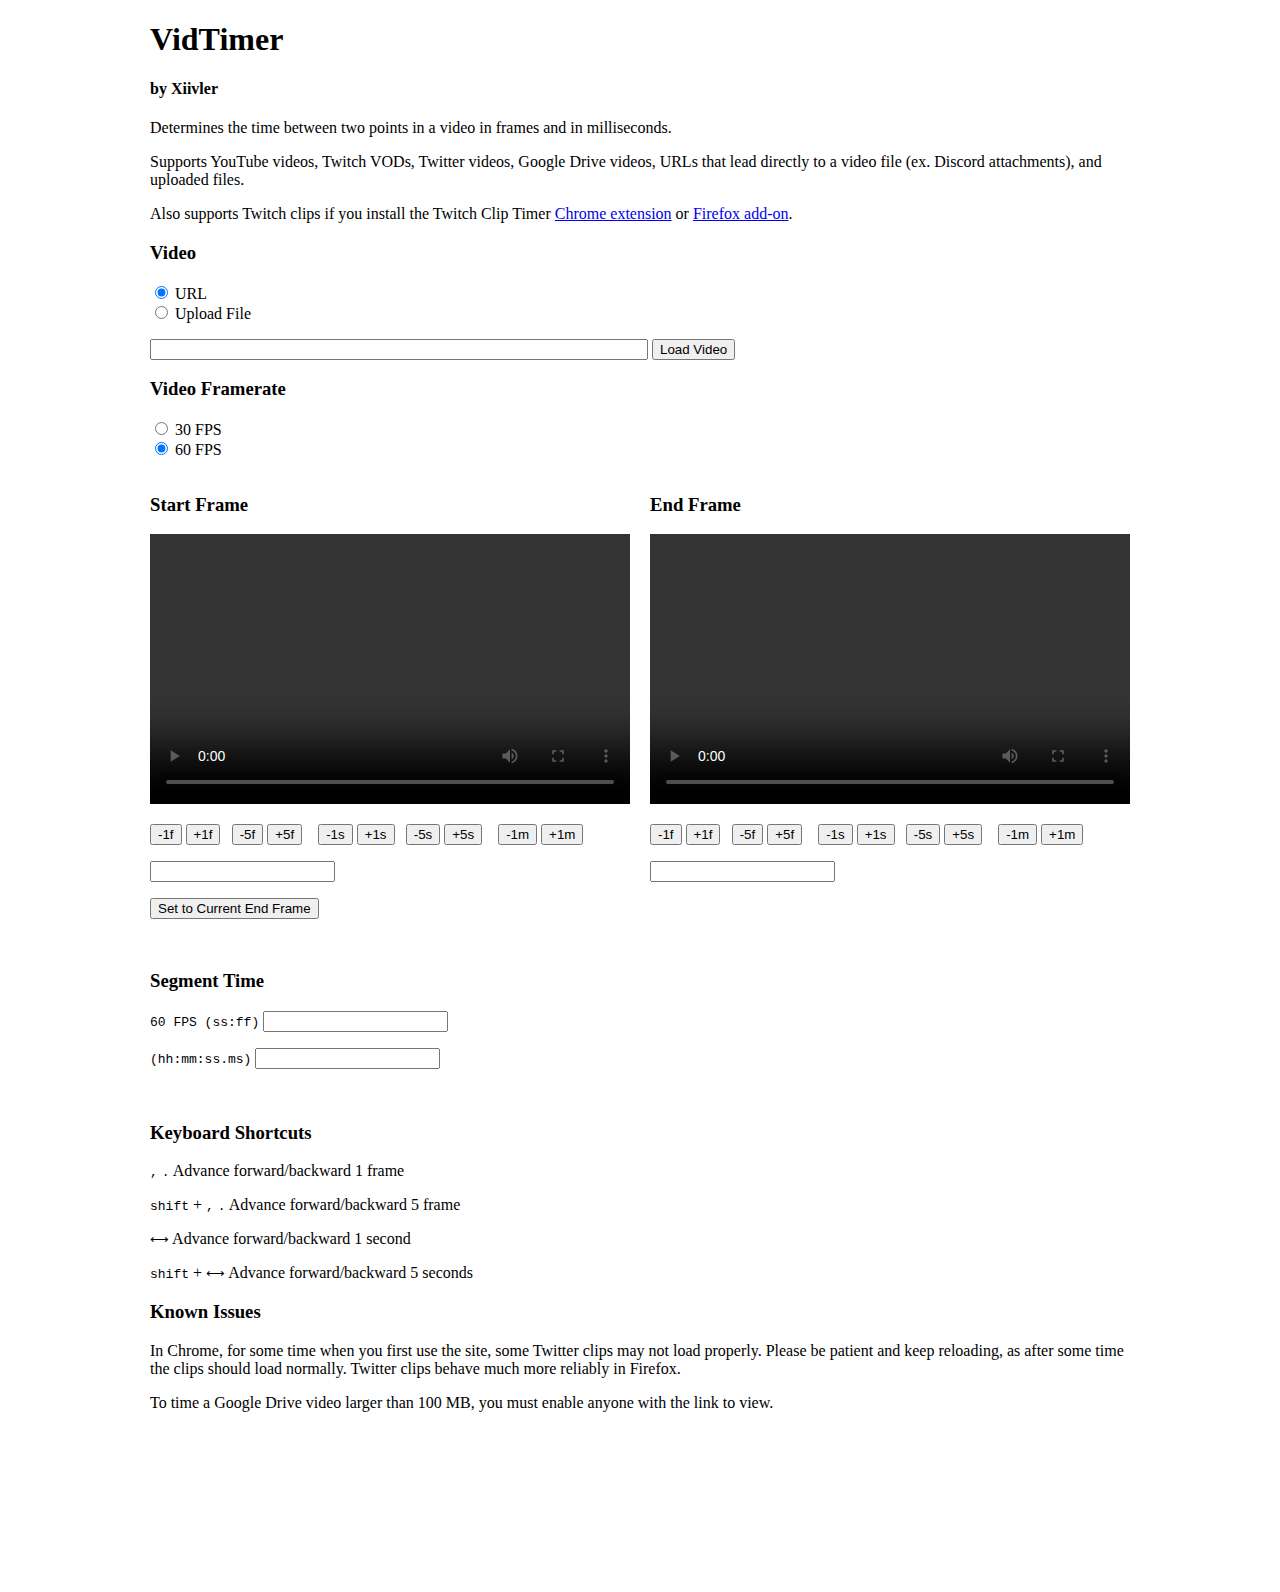
<file: index.html>
<!DOCTYPE html>
<html>

  <head>
    <meta charset="utf-8">
    <meta name="viewport" content="width=device-width, initial-scale=1.0">
    <meta name="version" content="1.2.3">
    <title>VidTimer</title>
    <link rel="stylesheet" href="https://stackedit.io/style.css">
    <link rel="stylesheet" href="style.css">
    <link rel="apple-touch-icon" sizes="180x180" href="/icons/apple-touch-icon.png?">
    <link rel="icon" type="image/png" sizes="32x32" href="/icons/favicon-32x32.png?">
    <link rel="icon" type="image/png" sizes="16x16" href="/icons/favicon-16x16.png?">
    <link rel="manifest" href="/site.webmanifest">
    <link rel="mask-icon" href="/icons/safari-pinned-tab.svg?" color="#5bbad5">
    <meta name="msapplication-TileColor" content="#00aba9">
    <meta name="theme-color" content="#ffffff">
  </head>

  <body class = "stackedit">
    <div class = "main_div">
      <h1>VidTimer</h1>
      <h4>by Xiivler</h4>
      <p>Determines the time between two points in a video in frames and in milliseconds.</p>
      <p>Supports YouTube videos, Twitch VODs, Twitter videos, Google Drive videos, URLs that lead directly to a video file (ex. Discord attachments), and uploaded files.</p>
      <p>Also supports Twitch clips if you install the Twitch Clip Timer <a href="https://chrome.google.com/webstore/detail/twitch-clip-timer/fdlhmdcegamkfdokpcbhcaeefihnpaeg">Chrome extension</a> or <a href="https://addons.mozilla.org/firefox/addon/twitch-clip-timer/">Firefox add-on</a>.</p>
      
      <h3>Video</h3>
      <p>
        <input type="radio" id="useURL" name = "videotype" checked onchange='changeVideoType()'>
        <label for="useURL">URL</label><br>
        <input type="radio" id="useDownload" name = "videotype" onchange='changeVideoType()'>
        <label for="useDownload">Upload File</label>
      </p>
      <p id="URLParagraph">
        <input type="text" id="URL" style='width:50%' onchange='getVideoURL()'>
        <button id="loadVideo" onclick="getVideoURL()">Load Video</button>
      </p>
        <input type="file" id="browse" accept="video/*,.mkv">
      
      <h3>Video Framerate</h3>
      <p>
        <input type="radio" id="30FPS" name = "FPS" onchange='changeFPS()'>
        <label for="30FPS">30 FPS</label><br>
        <input type="radio" id="60FPS" name = "FPS" checked onchange='changeFPS()'>
        <label for="60FPS">60 FPS</label>
      </p>
      
      <div>
        <div class="left_column">
          <h3>Start Frame</h3>
          <video id="file_player1" width="480" height="270" controls controlsList="nodownload"></video>
          <iFrame id = "yt_player1" width = 410 height = 340 src="https://www.youtube.com/embed/?enablejsapi=1" frameborder="0" webkitallowfullscreen mozallowfullscreen allowfullscreen></iFrame>
          <div id="twitch_player1"></div>
        <p>
          <p>
            <button id="-1f1" onclick="frameAdvance(false, -1)">-1f</button>
            <button id="+1f1" onclick="frameAdvance(false, 1)">+1f</button>
            &thinsp;
            <button id="-5f1" onclick="frameAdvance(false, -5)">-5f</button>
            <button id="+5f1" onclick="frameAdvance(false, 5)">+5f</button>
            &ensp;
            <button id="-1s1" onclick="secondAdvance(false, -1)">-1s</button>
            <button id="+1s1" onclick="secondAdvance(false, 1)">+1s</button>
            &thinsp;
            <button id="-5s1" onclick="secondAdvance(false, -5)">-5s</button>
            <button id="+5s1" onclick="secondAdvance(false, 5)">+5s</button>
            &ensp;
            <button id="-1m2" onclick="secondAdvance(false, -60)">-1m</button>
            <button id="+1m2" onclick="secondAdvance(false, 60)">+1m</button>
          </p>
          <p><input type="text" id="startFrameTime" style='width:40' readonly></p>
          <p><button id="sync" onclick="setStartToEnd()">Set to Current End Frame</button></p>
        </div>
        <div style="float:left; margins">
          <h3>End Frame</h3>
          <video id="file_player2" width="480" height="270" controls controlsList="nodownload"></video>
          <iFrame id = "yt_player2" width = 410 height = 340 src="https://www.youtube.com/embed/?enablejsapi=1" frameborder="0" webkitallowfullscreen mozallowfullscreen allowfullscreen></iFrame>
          <div id="twitch_player2"></div>
        <p>
          <p>
            <button id="-1f2" onclick="frameAdvance(true, -1)">-1f</button>
            <button id="+1f2" onclick="frameAdvance(true, 1)">+1f</button>
            &thinsp;
            <button id="-5f2" onclick="frameAdvance(true, -5)">-5f</button>
            <button id="+5f2" onclick="frameAdvance(true, 5)">+5f</button>
            &ensp;
            <button id="-1s2" onclick="secondAdvance(true, -1)">-1s</button>
            <button id="+1s2" onclick="secondAdvance(true, 1)">+1s</button>
            &thinsp;
            <button id="-5s2" onclick="secondAdvance(true, -5)">-5s</button>
            <button id="+5s2" onclick="secondAdvance(true, 5)">+5s</button>
            &ensp;
            <button id="-1m2" onclick="secondAdvance(true, -60)">-1m</button>
            <button id="+1m2" onclick="secondAdvance(true, 60)">+1m</button>
          </p>
          <p><input type="text" id="endFrameTime" style='width:40' readonly></p>
        </div>
        <div style="clear:both;"></div>
<p id ="debug"></p>
    </div>
    
      <h3>Segment Time</h3>
      <p>
        <label id="FPSLabel" for="frameTime"><code>60 FPS (ss:ff)</code> </label>
        <input type="text" id="frameTime" style='width:40' readonly>
      </p>
      <p id="60frameTimeParagraph">
        <label id="60FPSLabel" for="frameTime60FPS"><code>60 FPS (ss:ff)</code> </label>
        <input type="text" id="frameTime60FPS" style='width:40' readonly>
      </p>
      <p>
        <label for="msTime"><code>(hh:mm:ss.ms)</code> </label>
        <input type="text" id="msTime" style='width:40' readonly>
      </p>
      <br>
      
      <div id="file_info">
        <h3>Keyboard Shortcuts</h3>
        <p><code>,</code> <code>.</code> Advance forward/backward 1 frame</p>
        <p><code>shift</code> + <code>,</code> <code>.</code> Advance forward/backward 5 frame</p>
        <p><code>⟷</code> Advance forward/backward 1 second</p>
        <p><code>shift</code> + <code>⟷</code> Advance forward/backward 5 seconds</p>
       
        <h3>Known Issues</h3>
        <p>
        In Chrome, for some time when you first use the site, some Twitter clips may not load properly. Please be patient and keep reloading, as after some time the clips should load normally. Twitter clips behave much more reliably in Firefox.
        </p>
        <p>
        To time a Google Drive video larger than 100 MB, you must enable anyone with the link to view.
        </p>
      </div>
      
      <div id="yt_info">
        <h3>Keyboard Shortcuts</h3>
        <p><code>,</code> <code>.</code> Advance forward/backward 1 frame by the video's actual framerate</p>
        <p><code>⟷</code> Advance forward/backward 5 seconds</p>
      </div>
    
    <div id="twitch_info">
        <h3>Inaccuracies in Timing</h3>
        <p> Twitch stores its videos in shorter segments and stitches them together to form the video you see playing. As a result of this, any timing on Twitch can be <b>up to 2 frames faster or slower</b> than VidTimer displays (±0.033 seconds in 60 FPS). Still, the timer might be sufficient for your use. For example, if you are timing to the second in 60 FPS, this timer is sufficient for all videos in which the number of frames are not 58, 59, 00, 01, or 02, so you can use it 11/12 of the time. </p>
        
        <h3>Removing the Pause Overlay</h3>
        <p> For the best timing experience, it is recommended that you use an ad blocker to remove some elements from the Twitch player embed, namely the large play button that appears when you pause. A simple way to do this is to download <a href="https://ublockorigin.com/">uBlock Origin</a> or <a href="https://adblockplus.org/">Adblock Plus</a>. For uBlock Origin, navigate to the <code>My filters</code> page of the settings, copy and paste the filters listed below, and click <code>Apply changes</code>. For Adblock Plus, open the <code>Advanced</code> tab of the settings, and copy and paste the filters listed below into the <code>My Filter List</code> text box.</p>
        <p>
        <code>player.twitch.tv##.tw-interactable.UsOVa.dgcGVJ.ScInteractableOverlay-sc-awmohi-2.ScInteractableBase-sc-awmohi-0 > .tw-svg.eHOmkT.ScFigure-sc-1j5mt50-0 > .kMNUwy.ScSvg-sc-1j5mt50-1 path<br>
player.twitch.tv##.player-overlay-background--darkness-5.player-overlay-background.krOuYh.Layout-sc-nxg1ff-0<br>
player.twitch.tv##.tw-root--hover.tw-root--theme-dark.jLsLts.Layout-sc-nxg1ff-0<br>
player.twitch.tv##.stream-info-social-panel.kQdsMV.Layout-sc-nxg1ff-0</code>
        </p>
      </div>
    </div>
    
    <script src="https://player.twitch.tv/js/embed/v1.js"></script>
    <script src="https://www.youtube.com/iframe_api"></script>
    <script src="main.js"></script>
  </body>
</html>
</file>
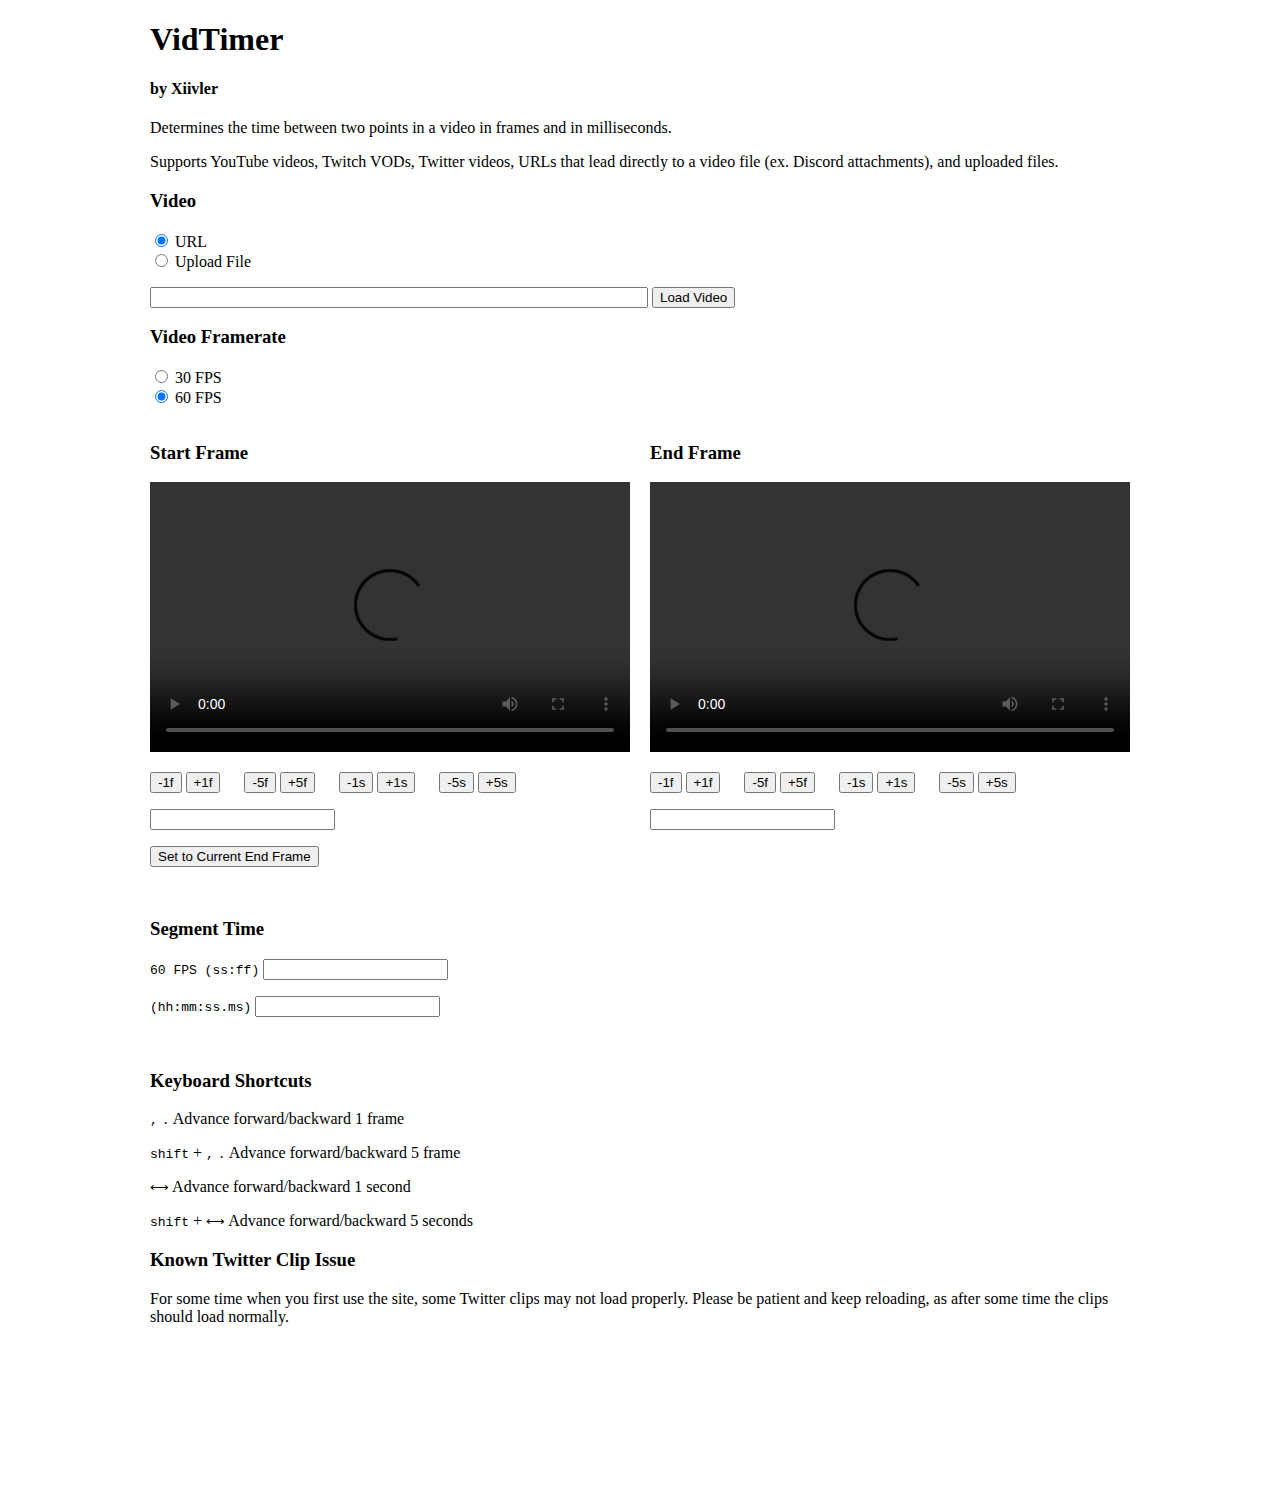
<file: new.html>
<!DOCTYPE html>
<html>

  <head>
    <meta charset="utf-8">
    <meta name="viewport" content="width=device-width, initial-scale=1.0">
    <meta name="version" content="1.2">
    <title>VidTimer</title>
    <link rel="stylesheet" href="https://stackedit.io/style.css">
    <link rel="stylesheet" href="style.css">
  </head>

  <body class = "stackedit">
    <div class = "main_div">
      <h1>VidTimer</h1>
      <h4>by Xiivler</h4>
      <p>Determines the time between two points in a video in frames and in milliseconds.</p>
      <p>Supports YouTube videos, Twitch VODs, Twitter videos, URLs that lead directly to a video file (ex. Discord attachments), and uploaded files.</p>
      
      <h3>Video</h3>
      <p>
        <input type="radio" id="useURL" name = "videotype" checked onchange='changeVideoType()'>
        <label for="useURL">URL</label><br>
        <input type="radio" id="useDownload" name = "videotype" onchange='changeVideoType()'>
        <label for="useDownload">Upload File</label>
      </p>
      <p id="URLParagraph">
        <input type="text" id="URL" style='width:50%' onchange='getVideoURL()'>
        <button id="loadVideo" onclick="getVideoURL()">Load Video</button>
      </p>
        <input type="file" id="browse" accept="video/*">
      
      <h3>Video Framerate</h3>
      <p>
        <input type="radio" id="30FPS" name = "FPS" onchange='changeFPS()'>
        <label for="30FPS">30 FPS</label><br>
        <input type="radio" id="60FPS" name = "FPS" checked onchange='changeFPS()'>
        <label for="60FPS">60 FPS</label>
      </p>
      
      <div>
        <div class="left_column">
          <h3>Start Frame</h3>
          <video id="file_player1" width="480" height="270" controls controlsList="nodownload"></video>
          <iFrame id = "yt_player1" width = 410 height = 340 src="https://www.youtube.com/embed/?enablejsapi=1" frameborder="0" webkitallowfullscreen mozallowfullscreen allowfullscreen></iFrame>
          <div id="twitch_player1"></div>
        <p>
          <p>
            <button id="-1f1" onclick="frameAdvance(false, -1)">-1f</button>
            <button id="+1f1" onclick="frameAdvance(false, 1)">+1f</button>
            &emsp;
            <button id="-10f1" onclick="frameAdvance(false, -5)">-5f</button>
            <button id="+10f1" onclick="frameAdvance(false, 5)">+5f</button>
            &emsp;
            <button id="-1s1" onclick="secondAdvance(false, -1)">-1s</button>
            <button id="+1s1" onclick="secondAdvance(false, 1)">+1s</button>
            &emsp;
            <button id="-5s1" onclick="secondAdvance(false, -5)">-5s</button>
            <button id="+5s1" onclick="secondAdvance(false, 5)">+5s</button>
          </p>
          <p><input type="text" id="startFrameTime" style='width:40' readonly></p>
          <p><button id="sync" onclick="setStartToEnd()">Set to Current End Frame</button></p>
        </div>
        <div style="float:left; margins">
          <h3>End Frame</h3>
          <video id="file_player2" width="480" height="270" controls controlsList="nodownload"></video>
          <iFrame id = "yt_player2" width = 410 height = 340 src="https://www.youtube.com/embed/?enablejsapi=1" frameborder="0" webkitallowfullscreen mozallowfullscreen allowfullscreen></iFrame>
          <div id="twitch_player2"></div>
        <p>
          <p>
            <button id="-1f2" onclick="frameAdvance(true, -1)">-1f</button>
            <button id="+1f2" onclick="frameAdvance(true, 1)">+1f</button>
            &emsp;
            <button id="-10f2" onclick="frameAdvance(true, -5)">-5f</button>
            <button id="+10f2" onclick="frameAdvance(true, 5)">+5f</button>
            &emsp;
            <button id="-1s2" onclick="secondAdvance(true, -1)">-1s</button>
            <button id="+1s2" onclick="secondAdvance(true, 1)">+1s</button>
            &emsp;
            <button id="-5s2" onclick="secondAdvance(true, -5)">-5s</button>
            <button id="+5s2" onclick="secondAdvance(true, 5)">+5s</button>
          </p>
          <p><input type="text" id="endFrameTime" style='width:40' readonly></p>
        </div>
        <div style="clear:both;"></div>
<p id ="debug"></p>
    </div>
    
      <h3>Segment Time</h3>
      <p>
        <label id="FPSLabel" for="frameTime"><code>60 FPS (ss:ff)</code> </label>
        <input type="text" id="frameTime" style='width:40' readonly>
      </p>
      <p id="60frameTimeParagraph">
        <label id="60FPSLabel" for="frameTime60FPS"><code>60 FPS (ss:ff)</code> </label>
        <input type="text" id="frameTime60FPS" style='width:40' readonly>
      </p>
      <p>
        <label for="msTime"><code>(hh:mm:ss.ms)</code> </label>
        <input type="text" id="msTime" style='width:40' readonly>
      </p>
      <br>
      
      <div id="file_info">
        <h3>Keyboard Shortcuts</h3>
        <p><code>,</code> <code>.</code> Advance forward/backward 1 frame</p>
        <p><code>shift</code> + <code>,</code> <code>.</code> Advance forward/backward 5 frame</p>
        <p><code>⟷</code> Advance forward/backward 1 second</p>
        <p><code>shift</code> + <code>⟷</code> Advance forward/backward 5 seconds</p>
       
        <h3>Known Twitter Clip Issue</h3>
        <p>
        For some time when you first use the site, some Twitter clips may not load properly. Please be patient and keep reloading, as after some time the clips should load normally.
        </p>
      </div>
      
      <div id="yt_info">
        <h3>Keyboard Shortcuts</h3>
        <p><code>,</code> <code>.</code> Advance forward/backward 1 frame by the video's actual framerate</p>
        <p><code>⟷</code> Advance forward/backward 5 seconds</p>
      </div>
    
    <div id="twitch_info">
        <h3>Inaccuracies in Timing</h3>
        <p> Twitch stores its videos in shorter segments and stitches them together to form the video you see playing. As a result of this, any timing on Twitch can be <b>up to 2 frames faster or slower</b> than VidTimer displays (±0.033 seconds in 60 FPS). Still, the timer might be sufficient for your use. For example, if you are timing to the second in 60 FPS, this timer is sufficient for all videos in which the number of frames are not 58, 59, 00, 01, or 02, so you can use it 11/12 of the time. </p>
        
        <h3>Removing the Pause Overlay</h3>
        <p> For the best timing experience, it is recommended that you use an ad blocker to remove some elements from the Twitch player embed, namely the large play button that appears when you pause. A simple way to do this is to download <a href="https://chrome.google.com/webstore/detail/ublock-origin/cjpalhdlnbpafiamejdnhcphjbkeiagm">uBlock Origin</a> or <a href="https://chrome.google.com/webstore/detail/adblock-plus-free-ad-bloc/cfhdojbkjhnklbpkdaibdccddilifddb">Adblock Plus</a>. For uBlock Origin, navigate to the <a href="chrome-extension://cjpalhdlnbpafiamejdnhcphjbkeiagm/dashboard.html#1p-filters.html">My filters</a> page of the settings, copy and paste the filters listed below, and click <code>Apply changes</code>. For Adblock Plus, open the <a href="chrome-extension://cfhdojbkjhnklbpkdaibdccddilifddb/desktop-options.html#advanced">Advanced</a> tab of the settings, and copy and paste the filters listed below into the <code>My Filter List</code> text box.</p>
        <p>
        <code>player.twitch.tv##.tw-interactable.UsOVa.dgcGVJ.ScInteractableOverlay-sc-awmohi-2.ScInteractableBase-sc-awmohi-0 > .tw-svg.eHOmkT.ScFigure-sc-1j5mt50-0 > .kMNUwy.ScSvg-sc-1j5mt50-1 path<br>
player.twitch.tv##.player-overlay-background--darkness-5.player-overlay-background.krOuYh.Layout-sc-nxg1ff-0<br>
player.twitch.tv##.tw-root--hover.tw-root--theme-dark.jLsLts.Layout-sc-nxg1ff-0<br>
player.twitch.tv##.stream-info-social-panel.kQdsMV.Layout-sc-nxg1ff-0</code>
        </p>
      </div>
    </div>
    
    <script src="https://player.twitch.tv/js/embed/v1.js"></script>
    <script src="https://www.youtube.com/iframe_api"></script>
    <script src="new-main.js"></script>
  </body>
</html>
</file>
<file: style.css>
.main_div {
  margin-bottom: 180px;
  margin-left: auto;
  margin-right: auto;
  padding-left: 30px;
  padding-right: 30px;
  max-width: 980px;
}

.left_column {
  float: left;
  padding-right: 20px;
}
</file>
